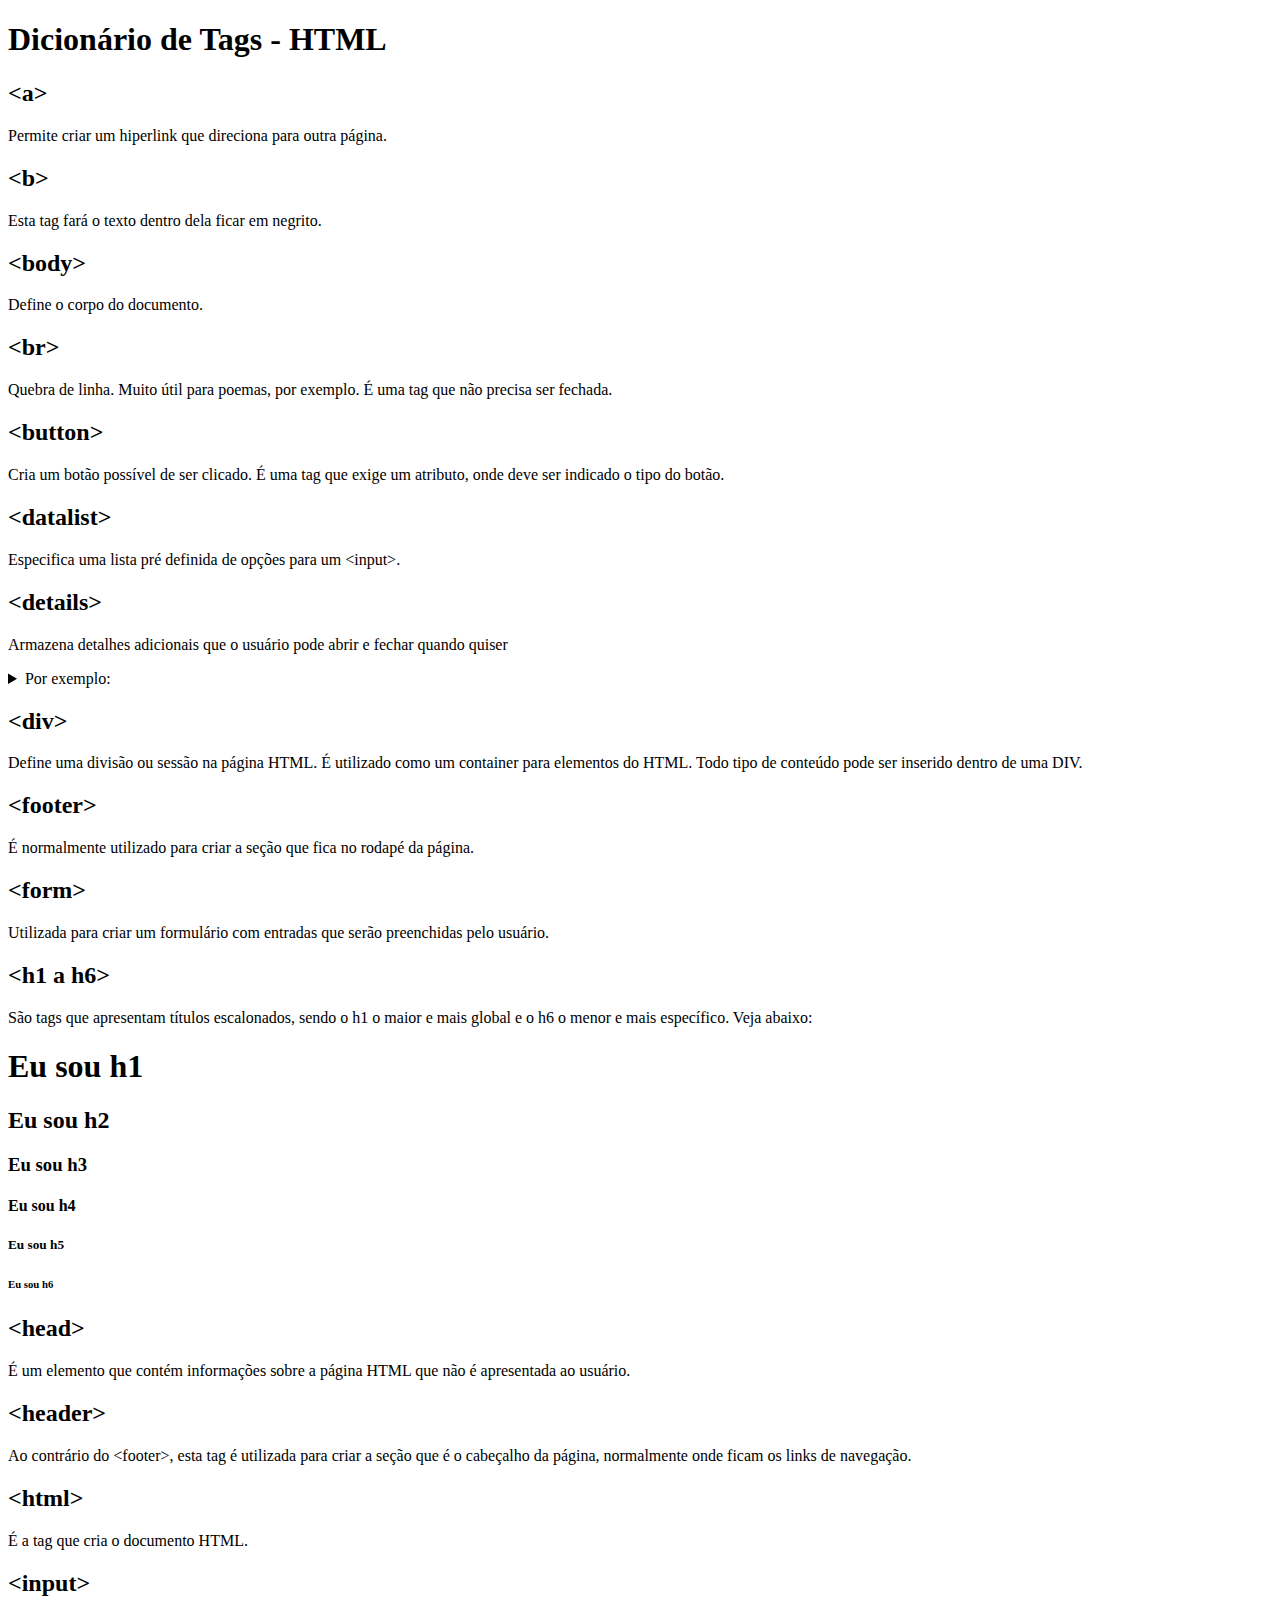
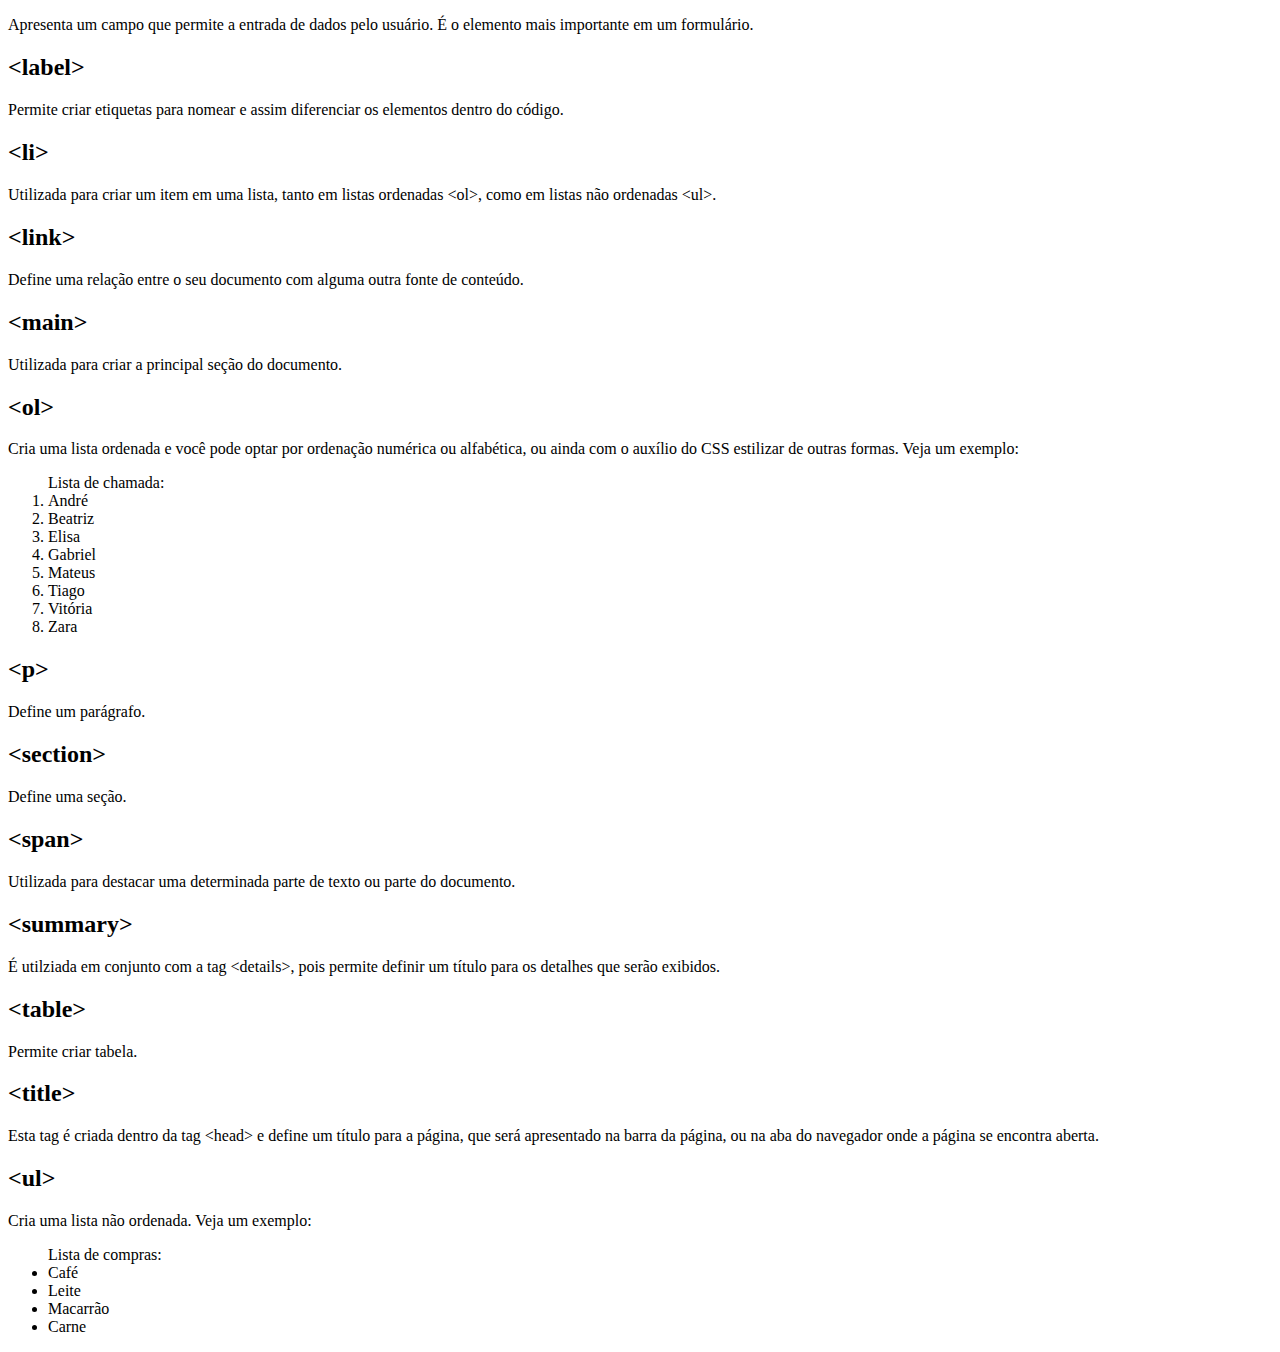
<file: index.html>
<!DOCTYPE html>
<html lang="pt-br">
<head>
    <meta charset="UTF-8">
    <meta name="viewport" content="width=device-width, initial-scale=1.0">
    <title>Dicionario HTML</title>
</head>
<body>
    <h1>Dicionário de Tags - HTML</h1>

    <h2>&lta&gt</h2>
    <p>Permite criar um hiperlink que direciona para outra página.</p>

    <h2>&ltb&gt</h2>
    <p>Esta tag fará o texto dentro dela ficar em negrito.</p>

    <h2>&ltbody&gt</h2>
    <p>Define o corpo do documento.</p>

    <h2>&ltbr&gt</h2>
    <p>Quebra de linha. Muito útil para poemas, por exemplo. É uma tag que não precisa ser fechada.</p>

    <h2>&ltbutton&gt</h2>
    <p>Cria um botão possível de ser clicado. É uma tag que exige um atributo, onde deve ser indicado o tipo do botão.</p>

    <h2>&ltdatalist&gt</h2>
    <p>Especifica uma lista pré definida de opções para um &ltinput&gt.</p>

    <h2>&ltdetails&gt</h2>
    <p>Armazena detalhes adicionais que o usuário pode abrir e fechar quando quiser</p>
    <details>
        <summary>Por exemplo:</summary>
        <p>Viu só?</p>
    </details>

    <h2>&ltdiv&gt</h2>
    <p>Define uma divisão ou sessão na página HTML. É utilizado como um container para elementos do HTML. Todo tipo de conteúdo pode ser inserido dentro de uma DIV.</p>

    <h2>&ltfooter&gt</h2>
    <p>É normalmente utilizado para criar a seção que fica no rodapé da página.</p>

    <h2>&ltform&gt</h2>
    <p>Utilizada para criar um formulário com entradas que serão preenchidas pelo usuário.</p>

    <h2>&lth1 a h6&gt</h2>
    <p>São tags que apresentam títulos escalonados, sendo o h1 o maior e mais global e o h6 o menor e mais específico. Veja abaixo:</p>
    <h1>Eu sou h1</h1>
    <h2>Eu sou h2</h2>
    <h3>Eu sou h3</h3>
    <h4>Eu sou h4</h4>
    <h5>Eu sou h5</h5>
    <h6>Eu sou h6</h6>

    <h2>&lthead&gt</h2>
    <p>É um elemento que contém informações sobre a página HTML que não é apresentada ao usuário.</p>

    <h2>&ltheader&gt</h2>
    <p>Ao contrário do &ltfooter&gt, esta tag é utilizada para criar a seção que é o cabeçalho da página, normalmente onde ficam os links de navegação.</p>

    <h2>&lthtml&gt</h2>
    <p>É a tag que cria o documento HTML.</p>

    <h2>&ltinput&gt</h2>
    <p>Apresenta um campo que permite a entrada de dados pelo usuário. É o elemento mais importante em um formulário.</p>

    <h2>&ltlabel&gt</h2>
    <p>Permite criar etiquetas para nomear e assim diferenciar os elementos dentro do código.</p>

    <h2>&ltli&gt</h2>
    <p>Utilizada para criar um item em uma lista, tanto em listas ordenadas &ltol&gt, como em listas não ordenadas &ltul&gt.</p>

    <h2>&ltlink&gt</h2>
    <p>Define uma relação entre o seu documento com alguma outra fonte de conteúdo.</p>

    <h2>&ltmain&gt</h2>
    <p>Utilizada para criar a principal seção do documento.</p>

    <h2>&ltol&gt</h2>
    <p>Cria uma lista ordenada e você pode optar por ordenação numérica ou alfabética, ou ainda com o auxílio do CSS estilizar de outras formas. Veja um exemplo:</p>
    <ol>
    Lista de chamada:
        <li>André</li>
        <li>Beatriz</li>
        <li>Elisa</li>
        <li>Gabriel</li>
        <li>Mateus</li>
        <li>Tiago</li>
        <li>Vitória</li>
        <li>Zara</li>
    </ol>

    <h2>&ltp&gt</h2>
    <p>Define um parágrafo.</p>

    <h2>&ltsection&gt</h2>
    <p>Define uma seção.</p>

    <h2>&ltspan&gt</h2>
    <p>Utilizada para destacar uma determinada parte de texto ou parte do documento.</p>

    <h2>&ltsummary&gt</h2>
    <p>É utilziada em conjunto com a tag &ltdetails&gt, pois permite definir um título para os detalhes que serão exibidos.</p>

    <h2>&lttable&gt</h2>
    <p>Permite criar tabela.</p>

    <h2>&lttitle&gt</h2>
    <p>Esta tag é criada dentro da tag &lthead&gt e define um título para a página, que será apresentado na barra da página, ou na aba do navegador onde a página se encontra aberta.</p>
    
    <h2>&ltul&gt</h2>
    <p>Cria uma lista não ordenada. Veja um exemplo:</p>
    <ul>
        Lista de compras:
        <li>Café</li>
        <li>Leite</li>
        <li>Macarrão</li>
        <li>Carne</li>
    </ul>

</body>
</html>
</file>
